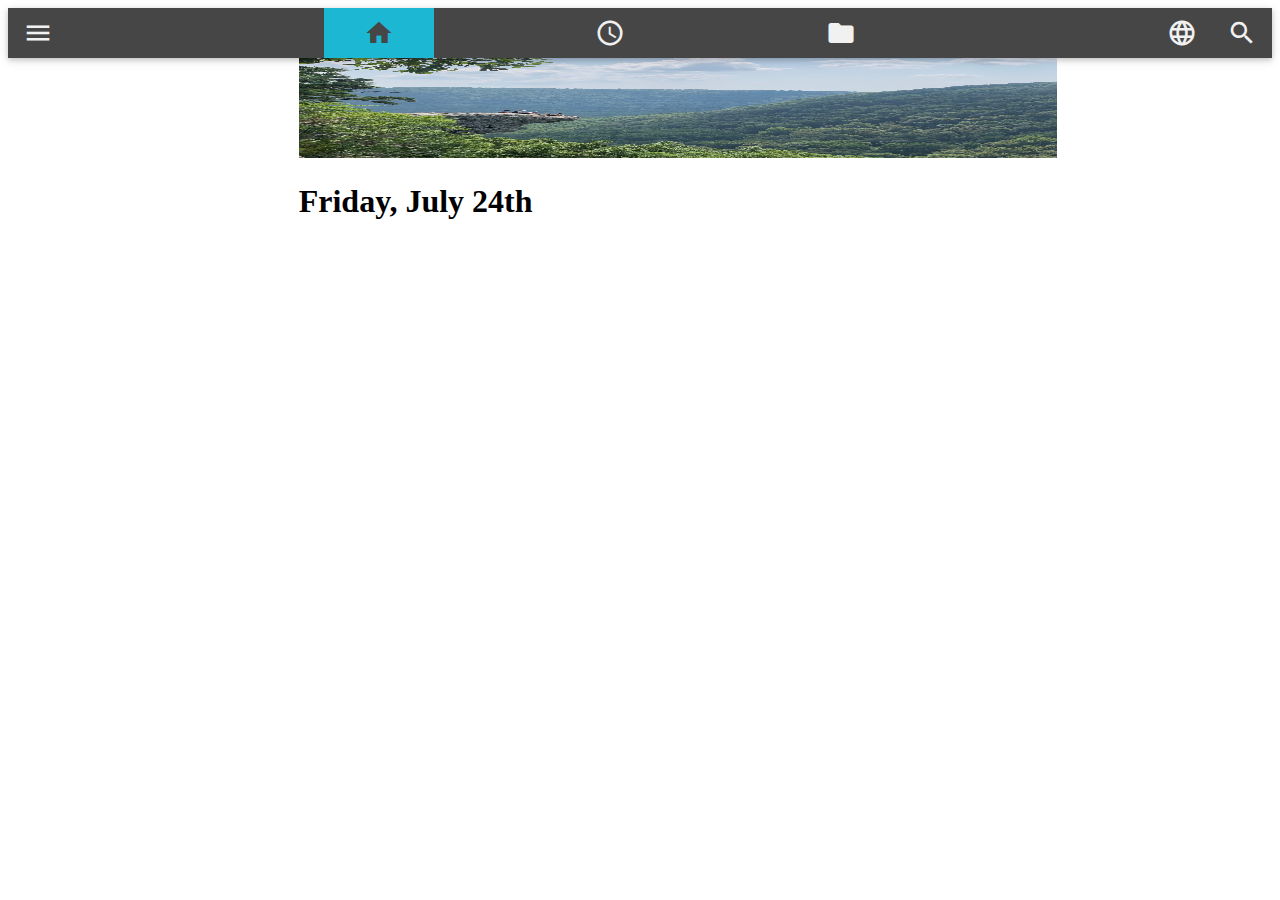
<file: index.html>
<!DOCTYPE html>
<html>
<!-----------------Link JS and CSS files--------------->
<head>
  <link rel="stylesheet" href="style.css">
  <script src="startup.js"></script>
  <link rel="stylesheet" href="https://fonts.googleapis.com/icon?family=Material+Icons">
  <link href="https://fonts.googleapis.com/css?family=Montserrat:400,900" rel="stylesheet">
</head>

<title>Project Home</title>

<!------------------Top Navigation Bar--------------->
<div class='card projectnav notranslate' id='projectnav'>
  <div style="overflow:auto;">
    <div class="bar" style="height:50px">
      <a href='javascript:void(0);' class='material-icons left bar-item-side button' onclick='open_menu()' title='Menu'>menu</a>
      <a class="active material-icons center bar-item button" href="index.html" title='Home'>home</a>
      <a class="material-icons center bar-item button" href='activities.html' title='Activities'>task_alt</a>        
      <a class="material-icons center bar-item button" href='schedule.html' title='Schedule'>schedule</a>
      <a class="material-icons center bar-item button" href='finances.html' title='Finances'>request_quote</a>
      <a class="material-icons center bar-item button" href='documents.html' title='Documents'>folder</a>
      <a href='javascript:void(0);' class='material-icons fa right bar-item-side button' onclick='gSearch(this)' title='Search'>search</a>
      <a href='javascript:void(0);' class='material-icons fa right bar-item-side button' onclick='gTra(this)' title='Choose Language'>language</a>
    </div>
  </div>
</div>
<!--------------Side Navigation Bar-------------->
<!-- <div class="sidebar collapse" id="sidenav">
  <a class="sidenav-item" href="index.html">   
    <img class="profile-img" style="vertical-align: center;" src="project.jpg" alt="Project Image">  Project</a>
  <a class="sidenav-item" href="activities.html">
    <p class="material-icons">task_alt</p>   Activities</a>
  <a class="sidenav-item" href="schedule.html">
    <p class="material-icons">schedule</p>   Schedule</a>
  <a class="sidenav-item" href="finances.html">
    <p class="material-icons">request_quote</p>   Finances</a>
  <a class="sidenav-item" href="documents.html">
    <p class="material-icons">folder</p>    Files</a>
</div> -->

<!-------------Project Info------------->
<div class="project-info">
  <img class="project-img" src="project.jpg" alt="Project Image">
</div>
<div class="project-info">
  <h1 id="date"></h1>
</div>

<!---------------Side Section------------------->
<div class="sidesection">
  <div class="body-weather weather-sidesection" id="weather">
    <div class="location-date-time">
      <span id="location"></span>
      <span id="temp"></span>
      <span id="description"></span>
    </div>
  </div>
</div>
</file>
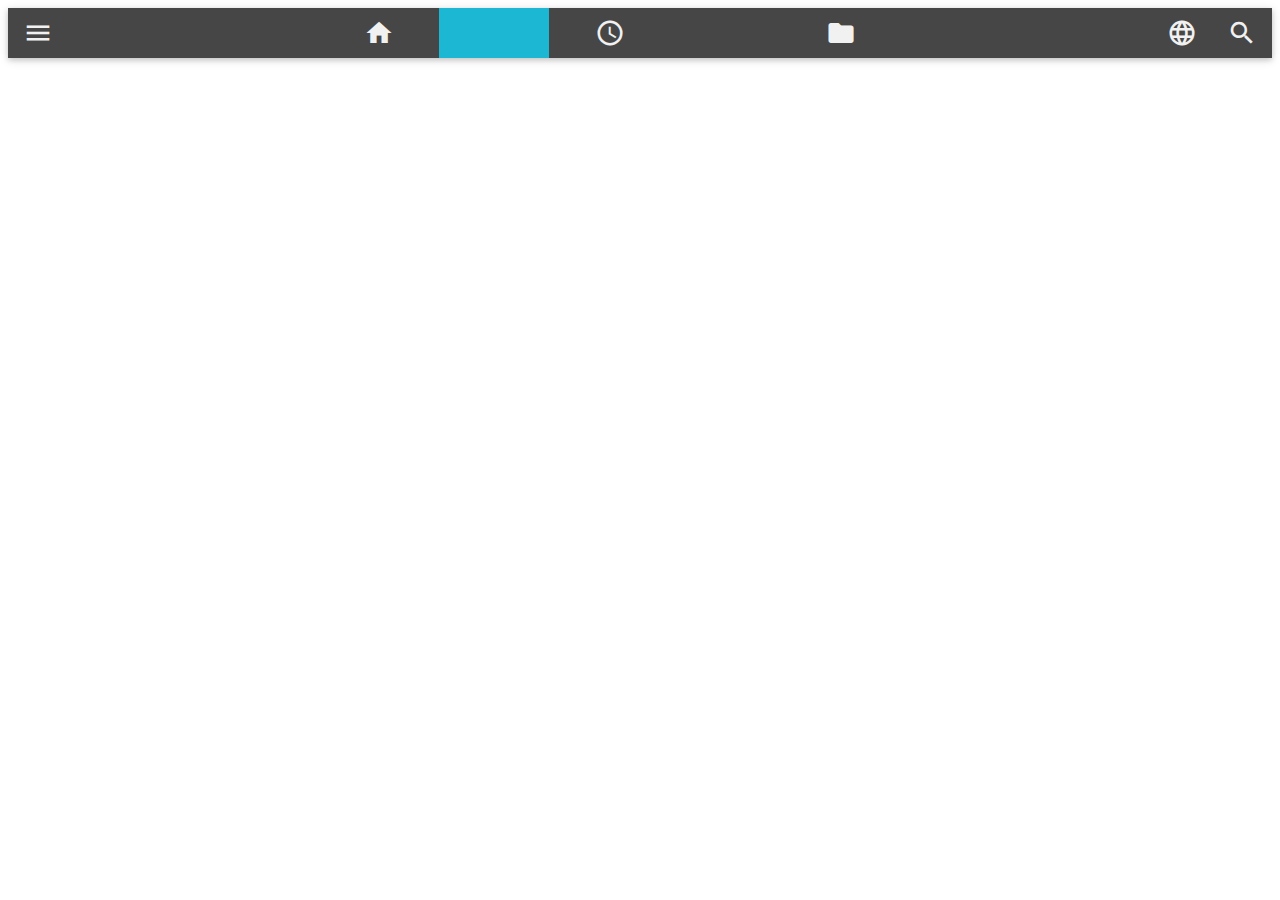
<file: activities.html>
<!DOCTYPE html>
<html>

<head>
  <link rel="stylesheet" href="style.css">
  <script> src="startup.js" </script>
  <link rel="stylesheet" href="https://fonts.googleapis.com/icon?family=Material+Icons">
</head>


<div class='card projectnav notranslate' id='projectnav'>
  <div style="overflow:auto;">
    <div class="bar" style="height:50px">
      <a href='javascript:void(0);' class='material-icons left bar-item-side button' onclick='open_menu()' title='Menu'>menu</a>
      <a class='material-icons center bar-item button' href='index.html'title='Home'>home</a>
      <a class="active material-icons center bar-item button" href='activities.html' title='Activities'>task_alt</a>        
      <a class="material-icons center bar-item button" href='schedule.html' title='Schedule'>schedule</a>
      <a class="material-icons center bar-item button" href='finances.html' title='Finances'>request_quote</a>
      <a class="material-icons center bar-item button" href='documents.html' title='Documents'>folder</a>
      <a href='javascript:void(0);' class='material-icons fa right bar-item-side button' onclick='gSearch(this)' title='Search'>search</a>
      <a href='javascript:void(0);' class='material-icons fa right bar-item-side button' onclick='gTra(this)' title='Choose Language'>language</a>
    </div>
  </div>
</div>

<!-- <div class="sidebar collapse" id="sidenav">
  <a class="sidenav-item" href="index.html">   
    <img class="profile-img" style="vertical-align: center;" src="project.jpg" alt="Project Image">  Project</a>
  <a class="sidenav-item" href="activities.html">
    <p class="material-icons">task_alt</p>   Activities</a>
  <a class="sidenav-item" href="schedule.html">
    <p class="material-icons">schedule</p>   Schedule</a>
  <a class="sidenav-item" href="finances.html">
    <p class="material-icons">request_quote</p>   Finances</a>
  <a class="sidenav-item" href="documents.html">
    <p class="material-icons">folder</p>    Files</a>
</div> -->
</file>
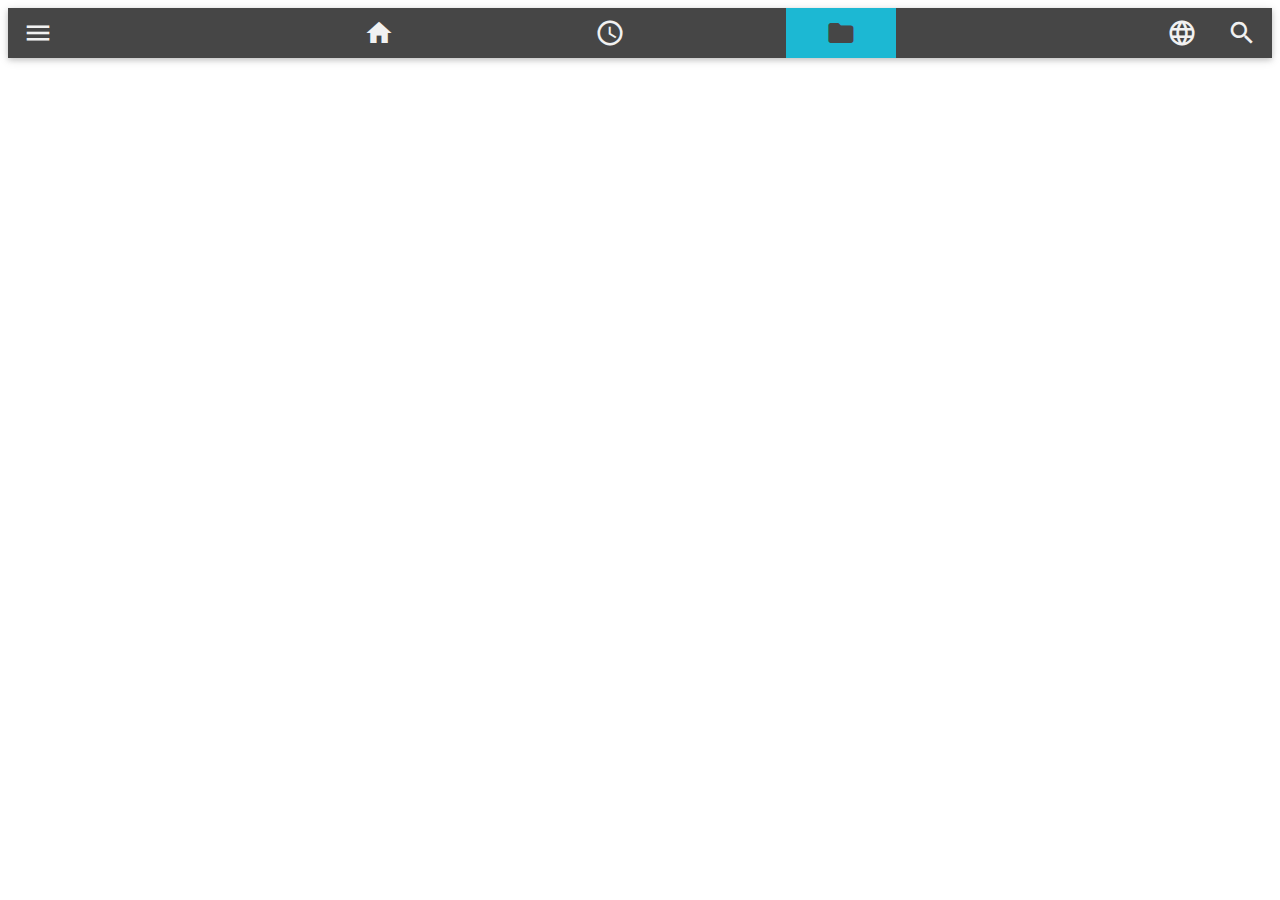
<file: documents.html>
<!DOCTYPE html>
<html>

<head>
  <link rel="stylesheet" href="style.css">
  <script> src="startup.js" </script>
  <link rel="stylesheet" href="https://fonts.googleapis.com/icon?family=Material+Icons">
</head>


<div class='card projectnav notranslate' id='projectnav'>
  <div style="overflow:auto;">
    <div class="bar" style="height:50px">
      <a href='javascript:void(0);' class='material-icons left bar-item-side button' onclick='open_menu()' title='Menu'>menu</a>
      <a class='material-icons center bar-item button' href='index.html'title='Home'>home</a>
      <a class="material-icons center bar-item button" href='activities.html' title='Activities'>task_alt</a>        
      <a class="material-icons center bar-item button" href='schedule.html' title='Schedule'>schedule</a>
      <a class="material-icons center bar-item button" href='finances.html' title='Finances'>request_quote</a>
      <a class="active material-icons center bar-item button" href='documents.html' title='Documents'>folder</a>
      <a href='javascript:void(0);' class='material-icons fa right bar-item-side button' onclick='gSearch(this)' title='Search'>search</a>
      <a href='javascript:void(0);' class='material-icons fa right bar-item-side button' onclick='gTra(this)' title='Choose Language'>language</a>
    </div>
  </div>
</div>

<!-- <div class="sidebar collapse" id="sidenav">
  <a class="sidenav-item" href="index.html">   
    <img class="profile-img" style="vertical-align: center;" src="project.jpg" alt="Project Image">  Project</a>
  <a class="sidenav-item" href="activities.html">
    <p class="material-icons">task_alt</p>   Activities</a>
  <a class="sidenav-item" href="schedule.html">
    <p class="material-icons">schedule</p>   Schedule</a>
  <a class="sidenav-item" href="finances.html">
    <p class="material-icons">request_quote</p>   Finances</a>
  <a class="sidenav-item" href="documents.html">
    <p class="material-icons">folder</p>    Files</a>
</div> -->
</file>
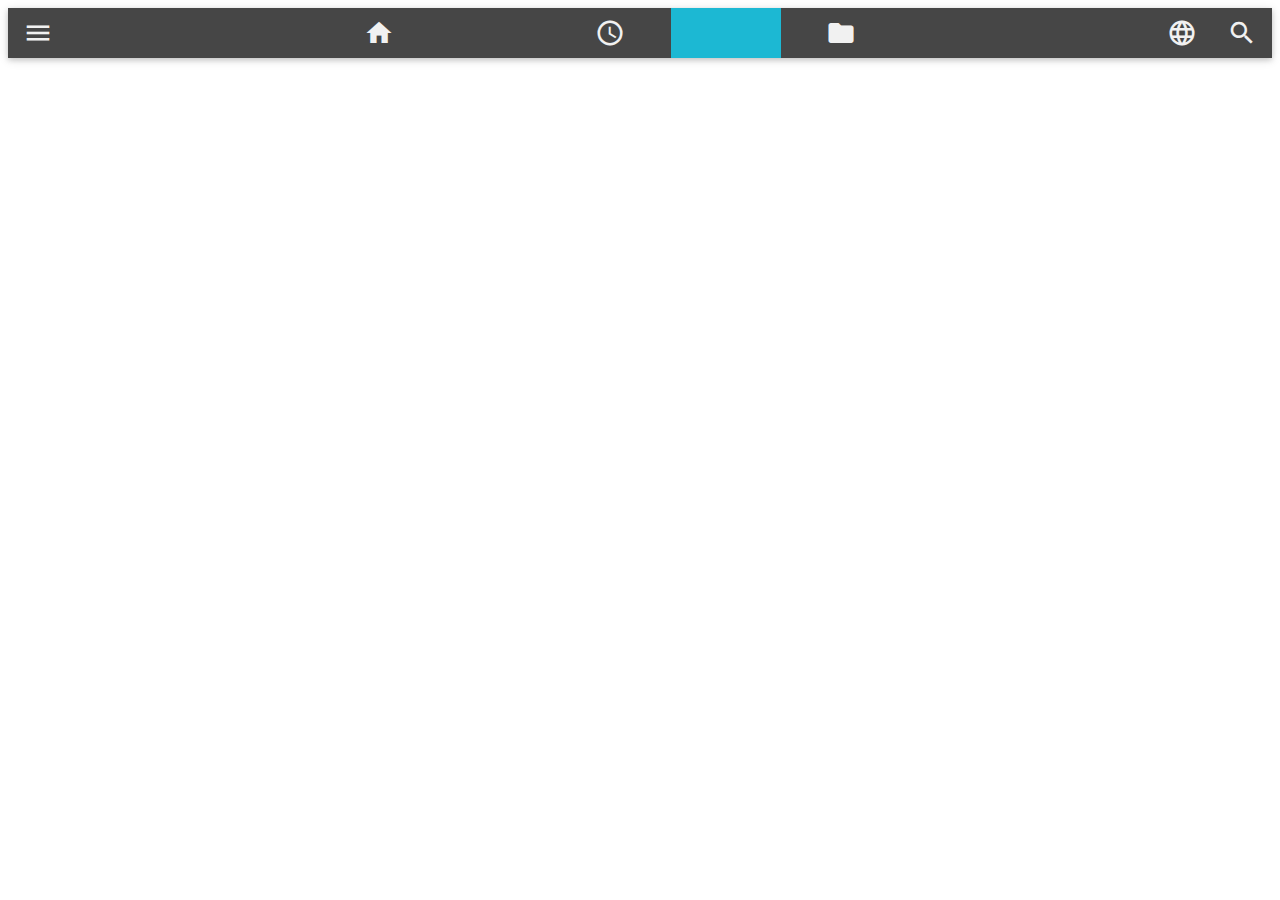
<file: finances.html>
<!DOCTYPE html>
<html>

<head>
  <link rel="stylesheet" href="style.css">
  <script> src="startup.js" </script>
  <link rel="stylesheet" href="https://fonts.googleapis.com/icon?family=Material+Icons">
</head>


<div class='card projectnav notranslate' id='projectnav'>
  <div style="overflow:auto;">
    <div class="bar" style="height:50px">
      <a href='javascript:void(0);' class='material-icons left bar-item-side button' onclick='open_menu()' title='Menu'>menu</a>
      <a class='material-icons center bar-item button' href='index.html'title='Home'>home</a>
      <a class="material-icons center bar-item button" href='activities.html' title='Activities'>task_alt</a>        
      <a class="material-icons center bar-item button" href='schedule.html' title='Schedule'>schedule</a>
      <a class="active material-icons center bar-item button" href='finances.html' title='Finances'>request_quote</a>
      <a class="material-icons center bar-item button" href='documents.html' title='Documents'>folder</a>
      <a href='javascript:void(0);' class='material-icons fa right bar-item-side button' onclick='gSearch(this)' title='Search'>search</a>
      <a href='javascript:void(0);' class='material-icons fa right bar-item-side button' onclick='gTra(this)' title='Choose Language'>language</a>
    </div>
  </div>
</div>

<!-- <div class="sidebar collapse" id="sidenav">
  <a class="sidenav-item" href="index.html">   
    <img class="profile-img" style="vertical-align: center;" src="project.jpg" alt="Project Image">  Project</a>
  <a class="sidenav-item" href="activities.html">
    <p class="material-icons">task_alt</p>   Activities</a>
  <a class="sidenav-item" href="schedule.html">
    <p class="material-icons">schedule</p>   Schedule</a>
  <a class="sidenav-item" href="finances.html">
    <p class="material-icons">request_quote</p>   Finances</a>
  <a class="sidenav-item" href="documents.html">
    <p class="material-icons">folder</p>    Files</a>
</div> -->
</file>
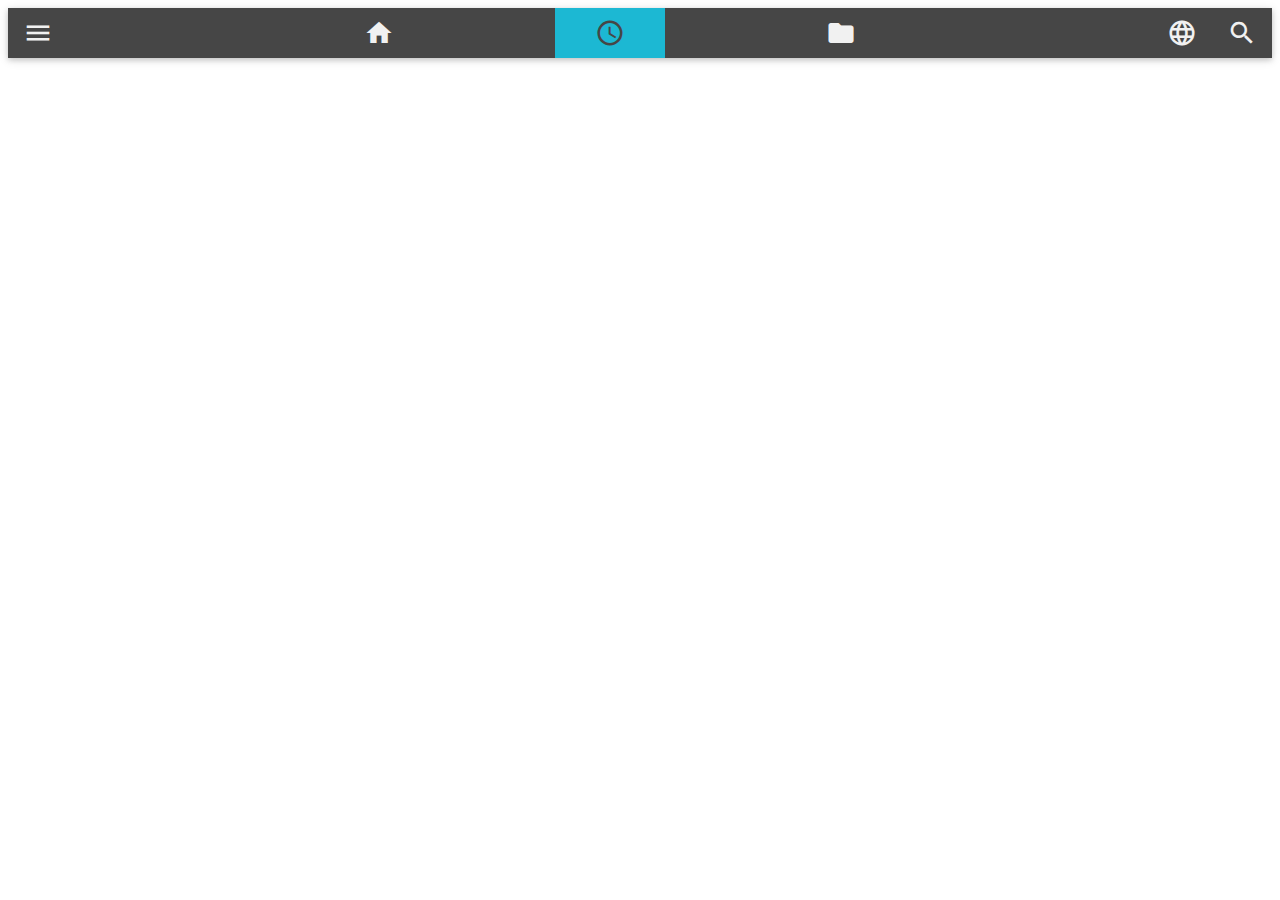
<file: schedule.html>
<!DOCTYPE html>
<html>

<head>
  <link rel="stylesheet" href="style.css">
  <script> src="startup.js" </script>
  <link rel="stylesheet" href="https://fonts.googleapis.com/icon?family=Material+Icons">
</head>


<div class='card projectnav notranslate' id='projectnav'>
  <div style="overflow:auto;">
    <div class="bar" style="height:50px">
      <a href='javascript:void(0);' class='material-icons left bar-item-side button' onclick='open_menu()' title='Menu'>menu</a>
      <a class='material-icons center bar-item button' href='index.html'title='Home'>home</a>
      <a class="material-icons center bar-item button" href='activities.html' title='Activities'>task_alt</a>        
      <a class="active material-icons center bar-item button" href='schedule.html' title='Schedule'>schedule</a>
      <a class="material-icons center bar-item button" href='finances.html' title='Finances'>request_quote</a>
      <a class="material-icons center bar-item button" href='documents.html' title='Documents'>folder</a>
      <a href='javascript:void(0);' class='material-icons fa right bar-item-side button' onclick='gSearch(this)' title='Search'>search</a>
      <a href='javascript:void(0);' class='material-icons fa right bar-item-side button' onclick='gTra(this)' title='Choose Language'>language</a>
    </div>
  </div>
</div>

<!--------------Side Navigation Bar-------------->
<!-- <div class="sidebar collapse" id="sidenav">
  <a class="sidenav-item" href="index.html">   
    <img class="profile-img" style="vertical-align: center;" src="project.jpg" alt="Project Image">  Project</a>
  <a class="sidenav-item" href="activities.html">
    <p class="material-icons">task_alt</p>   Activities</a>
  <a class="sidenav-item" href="schedule.html">
    <p class="material-icons">schedule</p>   Schedule</a>
  <a class="sidenav-item" href="finances.html">
    <p class="material-icons">request_quote</p>   Finances</a>
  <a class="sidenav-item" href="documents.html">
    <p class="material-icons">folder</p>    Files</a>
</div> -->
</file>
<file: style.css>
/*--------- Navigation Bar---------- */
.projectnav {
    position:relative;
    z-index:2;
    font-size:17px;
    background-color: #464646;
    color:#f1f1f1;
    width:100%;
    padding:0;
    letter-spacing:1px;
    font-family: 'Source Sans Pro', sans-serif;
}
.projectnav a{
    padding:10px 15px 10px 15px !important;
}
.projectnav .bar a:hover,.projectnav .bar a:focus{
    background-color:#000000 !important;
    color:#ffffff !important;
}
.projectnav .bar a.active {
    background-color: #1cb8d3!important;
    color:#464646;
}
/*-----Material Icons from Google--------*/
.material-icons{
    font-size: 30px!important;
    vertical-align: center;
}

.card{box-shadow:0 2px 5px 0 rgba(0,0,0,0.16),0 2px 10px 0 rgba(0,0,0,0.12)}

.bar{
    width: 100%;
    overflow: hidden;
    text-align: center}

.bar .bar-item{
    text-align: center; 
    position: relative;
    display: inline-block;
    padding:8px 16px;
    width:80px;
    border:none;
    outline:0;
}
.bar .bar-item-side{
    text-align: center; 
    position: relative;
    display: inline-block;
    padding:8px 16px;
    width:auto;
    border:none;
    outline:0;
}

.button{
    border:none;
    display:inline-block;
    padding:8px 16px;
    vertical-align:middle!important;
    overflow:hidden;
    text-decoration:none;
    color:inherit;
    background-color:inherit;
    text-align:center;
    cursor:pointer;
    white-space:nowrap;
    }

.left{float:left!important}
.right{float:right!important}
.center{float:center!important;}

.fa {
    display:inline-block;
    font:normal normal normal 14px/1 fontawesome;
    font-size:inherit;
    text-rendering:auto;
    -webkit-font-smoothing:antialiased;
    -moz-osx-font-smoothing:grayscale;
    transform:translate(0, 0);
}

.button:hover{color:#000!important;background-color:#ccc!important}
.button:disabled{cursor:not-allowed;opacity:0.3}
.bar .button{white-space:normal}

.sidebar{
    position: relative;
    float: left;
    height:100%;
    width:23%;
    background-color:#fff;
    position:fixed!important;
    z-index:1;
    overflow:auto
}

.sidenav-item {
    display :none;
    margin-left:10px;
    background-color:#ddd;
    color: black;
    line-height: 1.8em!important;
    font-size: 20px!important;
    vertical-align: center;
}

#sidenav a {font-family:"Segoe UI",Arial,sans-serif;text-decoration:none;display:block;padding:2px 1px 1px 16px}
#sidenav a:hover,#sidenav a:focus {color:#000000;background-color:#cccccc;}
#sidenav a.active {background-color:#04AA6D;color:#ffffff;}
#sidenav a.activesub:link,#sidenav a.activesub:visited {background-color:#ddd;color:#000;}
#sidenav a.activesub:hover,#sidenav a.activesub:active {background-color:#ccc;color:#000;}

@media (min-width:993px){.modal-content{width:900px}.hide-large{display:none!important}.sidebar.collapse{display:block!important}}
@media (max-width:992px){.sidebar.collapse{display:none}.main{margin-left:0!important;margin-right:0!important}.auto{max-width:100%}}

.profile-img {
    border-radius: 50%;
    padding-top: 20px;
    padding-bottom: 20px;
    width: 30px;
    height: 30px;
    vertical-align: center;
}

/* ------ Project Info ---------- */
.project-info {
    position: relative;
    padding-left: 23%;
    float: left;
    overflow: auto;
    width: 60%;
    display: inline;
    align-items: center;
    justify-content: center;
}
#project-info h1 {
    margin: 0 auto;
    text-align: center;
    display: inline-block;
}

.project-img {
    padding: 0;
    width: 100%;
    height: 100px;
    text-align: right!important;
}

.sidesection {
    overflow: auto;
    margin-bottom: 32px;
    padding-left: 84%;
}
#sidesection_exercise a{display:block;padding:4px 10px;}
#sidesection_exercise a:hover,#sidesection_exercise a:active{background-color:#ccc;text-decoration:none;color:#000000;}
.sidesection .left-align {
    text-align:center!important;
}
#video_sidesection {
    width: 100%;
    float:right;
    font-family:'Source Sans Pro',sans-serif;
    border-radius:5px;
    color:white;
    padding-top:25px;
    margin-left:auto;
    margin-right:auto;
    max-width:230px;
    background-color:#282A35
}
#weather-sidesection {
    width: 100%;
    float: right;
    font-family:'Source Sans Pro',sans-serif;
    border-radius:5px;
    color:white;
    padding-top:25px;
    margin-left:auto;
    margin-right:auto;
    max-width:230px;
    background-color:#282A35
}

.ws-btn {font-size: 17px;font-family: 'Source Sans Pro', sans-serif;border:none;border-radius:5px;display:inline-block;padding:6px 18px;vertical-align:middle;overflow:hidden;text-decoration:none;color:inherit;;text-align:center;cursor:pointer;white-space:nowrap;-webkit-touch-callout:none;-webkit-user-select:none;-khtml-user-select:none;-moz-user-select:none;-ms-user-select:none;user-select:none;background-color:#04AA6D;color:#ffffff}

.ws-btn:hover,.ws-btn:active {
background-color: #059862!important;
color: #ffffff;
}

.example .btn, .example .ws-btn {
    background-color:#04AA6D!important;
    border-radius:5px;
    font-size: 17px;
    font-family: 'Source Sans Pro', sans-serif;
    padding:6px 18px;
}


.opacity,.hover-opacity:hover{opacity:0.60}
.opacity-off,.hover-opacity-off:hover{opacity:1}
.text-grey,.hover-text-grey:hover,.text-gray,.hover-text-gray:hover{color:#757575!important}
.sharethis a:hover {color:inherit;}


/* ------- Weather------- */
.body-weather {
    float:right;
    overflow: auto;
    display: flex;
    align-items: center;
    justify-content: center;
    font-family: 'Montserrat', sans-serif;
    font-weight: 400;
    font-size: 15px;
    color: #464646;
    text-shadow: .1em .1em 0 rgba(0,0,0,0.3);
    height: 130px;
    align-items: center;
    justify-content: center;
    background-image: linear-gradient(to right top, #99bbcb, #a5c7d7, #b1d4e2, #bde0ee, #c9edfa);
}

.location-date-time {
    margin: 0 auto;
    font-size: 1.5em;
    text-align: center;
    display: inline-block;
    font-weight:bold;
}
#body-weather .sunny {
    background-image: linear-gradient(to right top, #ff4e50, #ff713e, #ff932b, #ffb41d, #f9d423);
}
#body-weather .cloudy {
    background-image: linear-gradient(to right top, #63747c, #71858e, #7f96a0, #8da8b2, #9bbac5);
}
#body-weather .rainy {
    background-image: linear-gradient(to right top, #637c7b, #718e8c, #7ea09e, #8db2b0, #9bc5c3);
}
</file>
